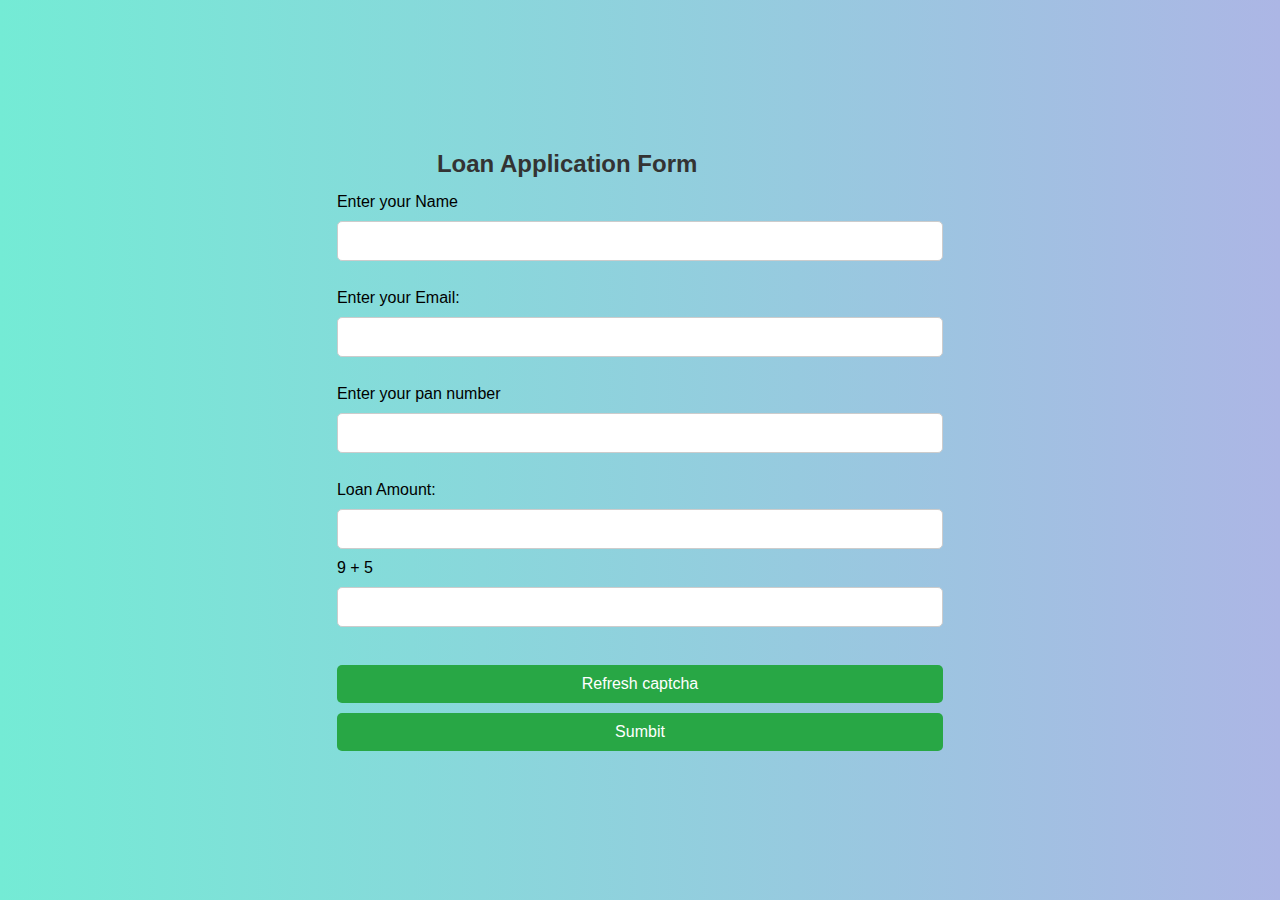
<file: index.html>
<!DOCTYPE html>
<html lang="en">
<head>
    <meta charset="UTF-8">
    <meta name="viewport" content="width=device-width, initial-scale=1.0">
    <title>Document</title>
    <link rel="stylesheet" href="style.css">
</head>
<body onload="addNewCaptcha()">
    <form name="registerform" action="thanku.html" onsubmit= "returnformValidation()">
        <h2>Loan Application Form</h2>
        <label for="">Enter your Name</label>
        <input type="text" name="name" required>
        <br><br>
        <label for="">Enter your Email:</label>
        <input type="email" name="email" required>
        <br><br>
        <label for="">Enter your pan number</label>
        <input type="pancard" name="pancard" required>
        <br><br>

        <label for="loanAmount">Loan Amount:</label>
            <input type="number" id="loanAmount" required>
            <span id="amountInWords"></span>
            <span class="error" ></span>


        <label id="captcha"></label>
        <input type="text"><br><br>
        <button type="button" onclick="addNewCaptcha()">Refresh captcha</button>
        <button type="submit">Sumbit</button>
    </form>
   
    <script src="index.js"></script>
</body>
</html>
</file>
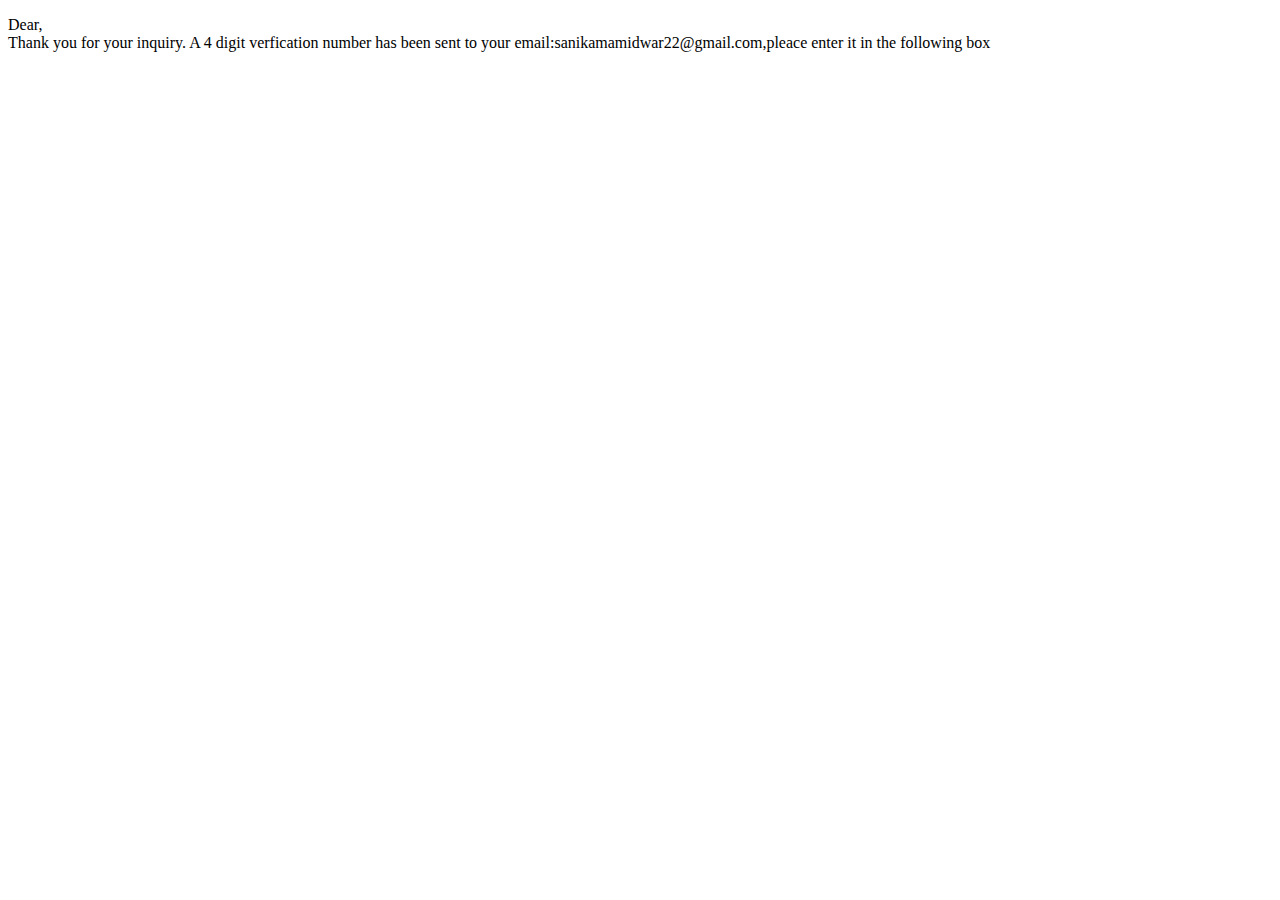
<file: thanku.html>
<!DOCTYPE html>
<html lang="en">
<head>
    <meta charset="UTF-8">
    <meta name="viewport" content="width=device-width, initial-scale=1.0">
    <title>Document</title>
</head>
<body>
    <p>Dear, <br>Thank you for your inquiry. A 4 digit verfication number has
        been sent to your email:sanikamamidwar22@gmail.com,pleace enter it in the following box</p>
    <script src="index.js"></script>
</body>
</html>
</file>
<file: style.css>
/* Reset and General Styling */
* {
    margin: 0;
    padding: 0;
    box-sizing: border-box;
    font-family: 'Arial', sans-serif;
}

/* Body Background */
body {
    background: linear-gradient(to right, #74ebd5, #acb6e5);
    display: flex;
    justify-content: center;
    align-items: center;
    height: 100vh;
}



/* Form Heading */
h2 {
    color: #333;
    margin-bottom: 15px;
    padding-left: 100px;
}

/* Input Fields */
input {
    width: 100%;
    padding: 10px;
    margin: 10px 0;
    border: 1px solid #ccc;
    border-radius: 5px;
    font-size: 16px;
}

/* Submit Button */
button {
    width: 100%;
    background: #28a745;
    color: white;
    padding: 10px;
    font-size: 16px;
    border: none;
    border-radius: 5px;
    cursor: pointer;
    margin-top: 10px;
    transition: 0.3s;
}

button:hover {
    background: #218838;
}


.captcha {
    display: flex;
    align-items: center;
    justify-content: space-between;
    margin-top: 10px;
    font-weight: bold;
}

.captcha-span {
    background: #f8f9fa;
    padding: 5px 10px;
    border-radius: 5px;
}

/* Responsive Design */
@media (max-width: 480px) {
    .container {
        width: 90%;
    }
}
</file>
